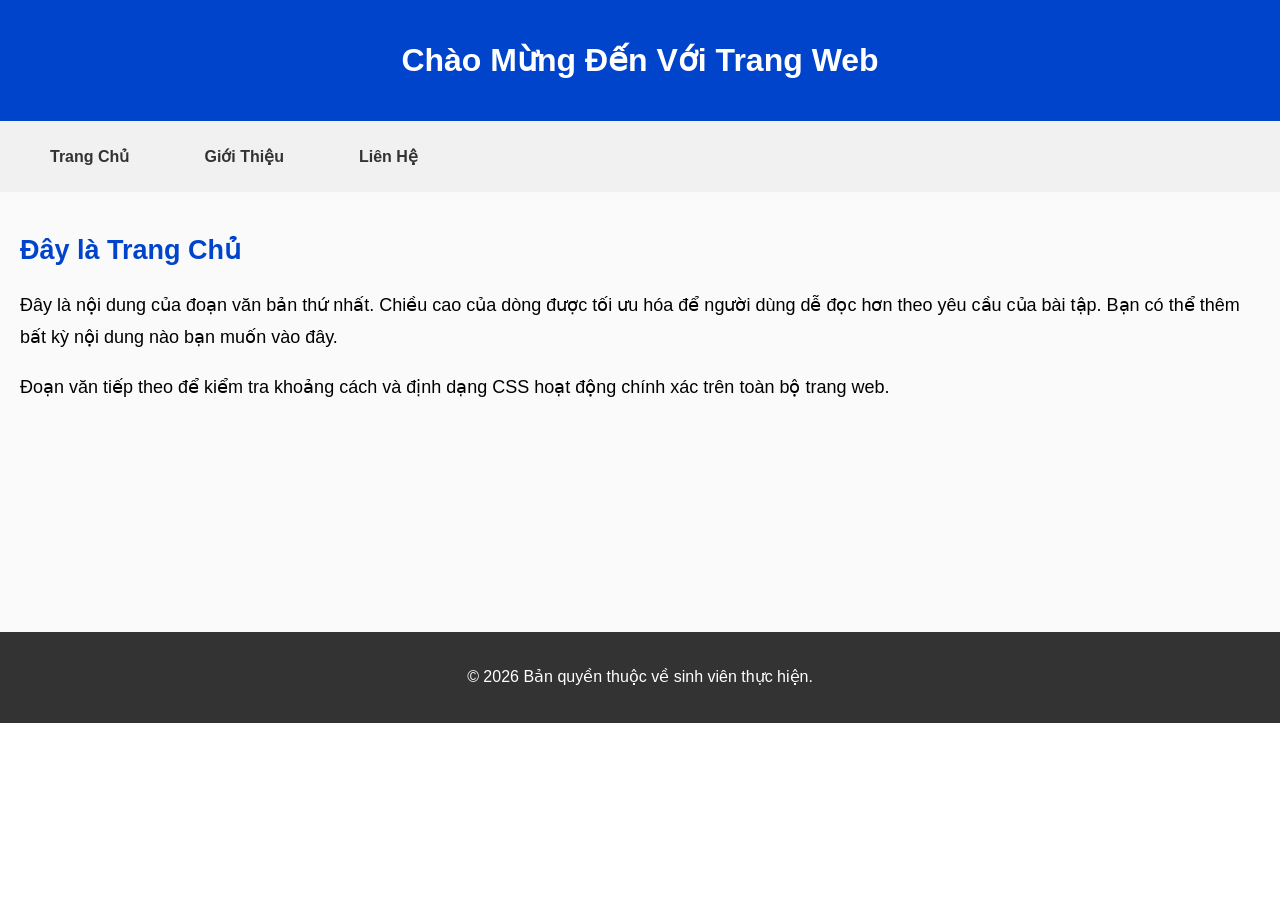
<file: index.html>
<!DOCTYPE html>
<html lang="vi">
<head>
    <meta charset="UTF-8">
    <meta name="viewport" content="width=device-width, initial-scale=1.0">
    <title>Trang Chủ</title>
    <!-- Bước 2: Liên kết đến stylesheet duy nhất -->
    <link rel="stylesheet" href="style.css">
</head>
<body>

    <header>
        <h1>Chào Mừng Đến Với Trang Web</h1>
    </header>

    <nav>
        <ul>
            <li><a href="index.html">Trang Chủ</a></li>
            <li><a href="about.html">Giới Thiệu</a></li>
            <li><a href="contact.html">Liên Hệ</a></li>
        </ul>
    </nav>

    <main>
        <h2>Đây là Trang Chủ</h2>
        <p>Đây là nội dung của đoạn văn bản thứ nhất. Chiều cao của dòng được tối ưu hóa để người dùng dễ đọc hơn theo yêu cầu của bài tập. Bạn có thể thêm bất kỳ nội dung nào bạn muốn vào đây.</p>
        <p>Đoạn văn tiếp theo để kiểm tra khoảng cách và định dạng CSS hoạt động chính xác trên toàn bộ trang web.</p>
    </main>

    <footer>
        <p>© 2026 Bản quyền thuộc về sinh viên thực hiện.</p>
    </footer>

</body>
</html>
</file>
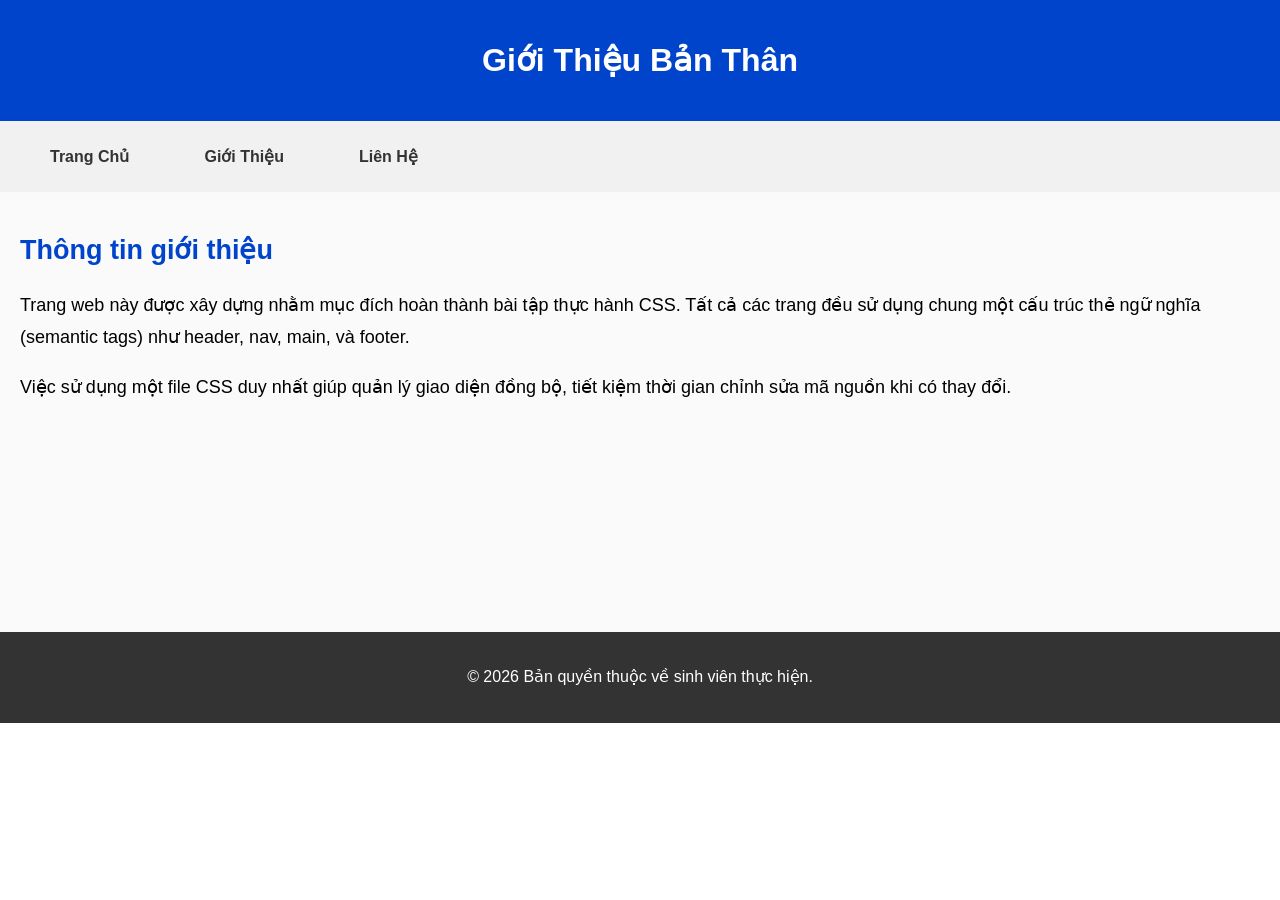
<file: about.html>
<!DOCTYPE html>
<html lang="vi">
<head>
    <meta charset="UTF-8">
    <meta name="viewport" content="width=device-width, initial-scale=1.0">
    <title>Giới Thiệu</title>
    <link rel="stylesheet" href="style.css">
</head>
<body>

    <header>
        <h1>Giới Thiệu Bản Thân</h1>
    </header>

    <nav>
        <ul>
            <li><a href="index.html">Trang Chủ</a></li>
            <li><a href="about.html">Giới Thiệu</a></li>
            <li><a href="contact.html">Liên Hệ</a></li>
        </ul>
    </nav>

    <main>
        <h2>Thông tin giới thiệu</h2>
        <p>Trang web này được xây dựng nhằm mục đích hoàn thành bài tập thực hành CSS. Tất cả các trang đều sử dụng chung một cấu trúc thẻ ngữ nghĩa (semantic tags) như header, nav, main, và footer.</p>
        <p>Việc sử dụng một file CSS duy nhất giúp quản lý giao diện đồng bộ, tiết kiệm thời gian chỉnh sửa mã nguồn khi có thay đổi.</p>
    </main>

    <footer>
        <p>© 2026 Bản quyền thuộc về sinh viên thực hiện.</p>
    </footer>

</body>
</html>
</file>
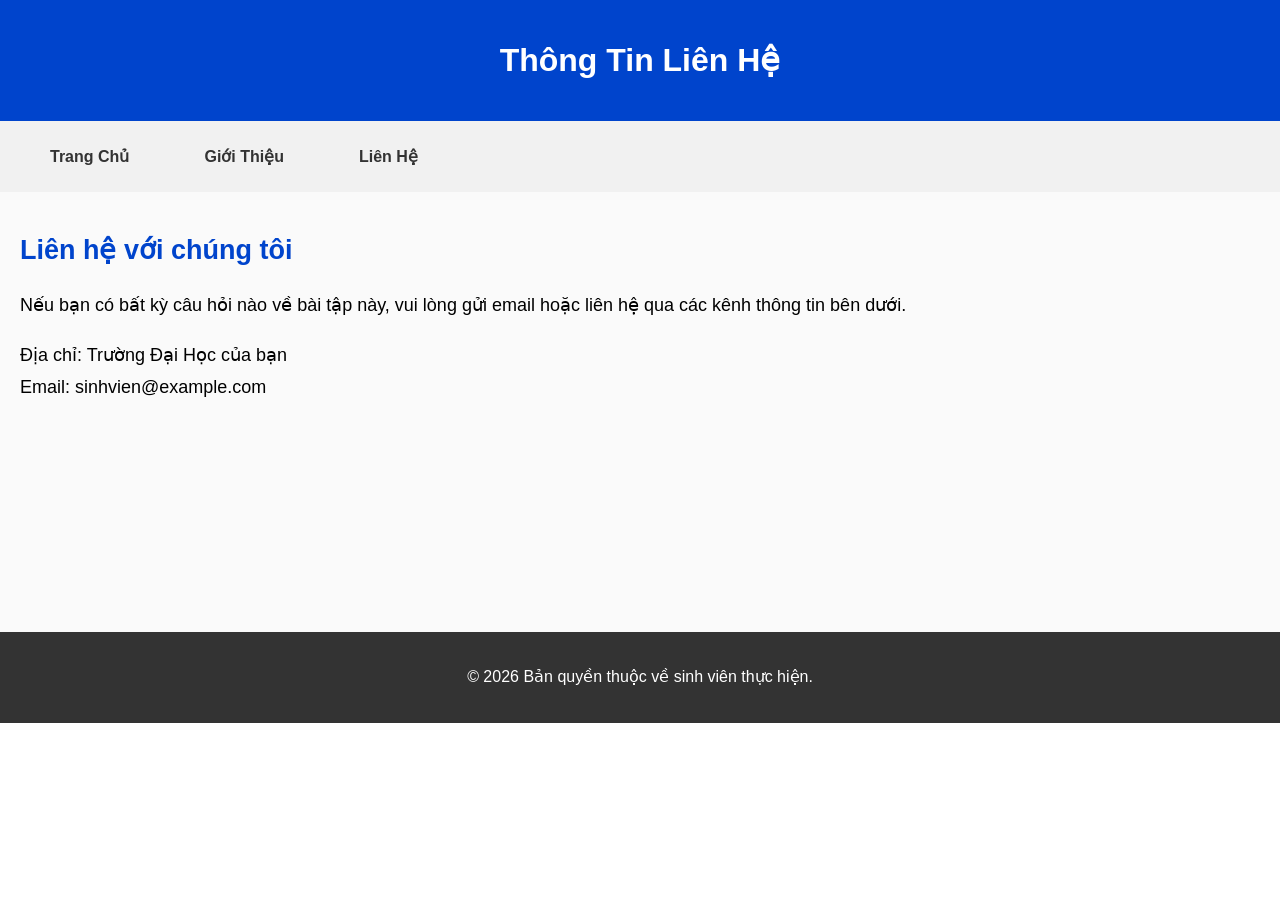
<file: contact.html>
<!DOCTYPE html>
<html lang="vi">
<head>
    <meta charset="UTF-8">
    <meta name="viewport" content="width=device-width, initial-scale=1.0">
    <title>Liên Hệ</title>
    <link rel="stylesheet" href="style.css">
</head>
<body>

    <header>
        <h1>Thông Tin Liên Hệ</h1>
    </header>

    <nav>
        <ul>
            <li><a href="index.html">Trang Chủ</a></li>
            <li><a href="about.html">Giới Thiệu</a></li>
            <li><a href="contact.html">Liên Hệ</a></li>
        </ul>
    </nav>

    <main>
        <h2>Liên hệ với chúng tôi</h2>
        <p>Nếu bạn có bất kỳ câu hỏi nào về bài tập này, vui lòng gửi email hoặc liên hệ qua các kênh thông tin bên dưới.</p>
        <p>Địa chỉ: Trường Đại Học của bạn<br>Email: sinhvien@example.com</p>
    </main>

    <footer>
        <p>© 2026 Bản quyền thuộc về sinh viên thực hiện.</p>
    </footer>

</body>
</html>
</file>
<file: style.css>
body {
    font-family: 'Segoe UI', Tahoma, Geneva, Verdana, sans-serif;
    font-size: 16px;
    margin: 0;
    padding: 0;
}

header {
    background-color: #0044cc;
    color: white;
    padding: 20px;
}

nav {
    background-color: #f1f1f1;
    padding: 10px;
}

main {
    background-color: #fafafa;
    font-size: 18px;
    padding: 20px;
    min-height: 400px;
}

footer {
    background-color: #333333;
    color: white;
    text-align: center;
    padding: 15px;
}


li {
    display: inline-block;
    width: 150px;
}


nav a {
    text-decoration: none;
    color: #333;
    font-weight: bold;
}


h1 {
    text-align: center;
    font-family: 'Arial Black', Gadget, sans-serif;
    color: #ffffff; /* Màu chữ h1 trong header */
}

main h2 {
    color: #0044cc;
}


p {
    line-height: 1.8;
}
</file>
